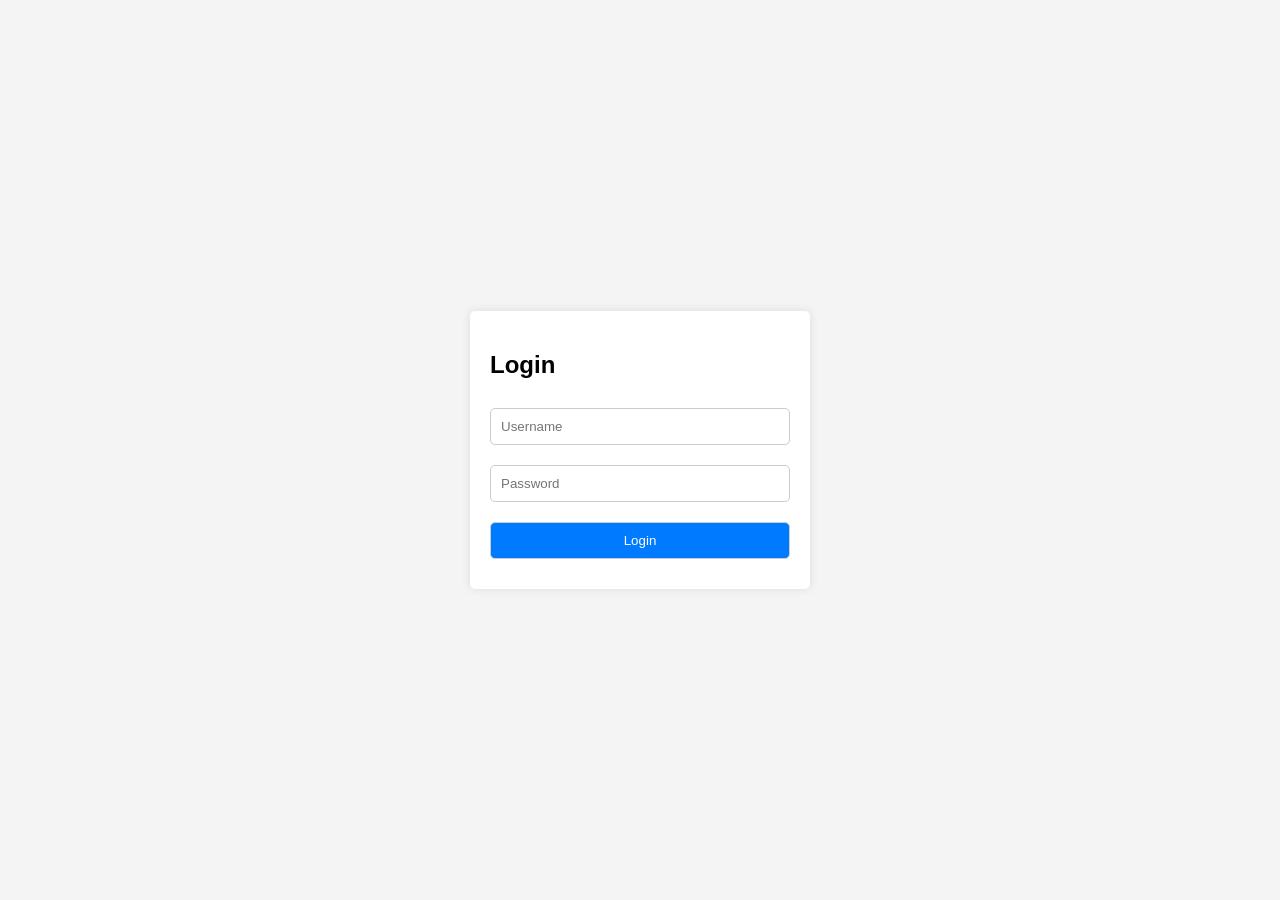
<file: login.html>
<!DOCTYPE html>
<html lang="en">
<head>
    <meta charset="UTF-8">
    <meta name="viewport" content="width=device-width, initial-scale=1.0">
    <title>Login Form</title>
    <link rel="stylesheet" href="css/login.css">
</head>
<body>

<form>
    <h2>Login</h2>
    <input type="text" name="username" placeholder="Username" required>
    <input type="password" name="password" placeholder="Password" required>
    <input type="submit" value="Login">
</form>

</body>
</html>
</file>
<file: css/login.css>
body {
    font-family: Arial, sans-serif;
    margin: 0;
    padding: 0;
    background-color: #f4f4f4;
    display: flex;
    justify-content: center;
    align-items: center;
    height: 100vh;
}
form {
    background-color: #fff;
    padding: 20px;
    border-radius: 5px;
    box-shadow: 0 0 10px rgba(0, 0, 0, 0.1);
    width: 300px;
}
input[type="text"],
input[type="password"],
input[type="submit"] {
    width: 100%;
    padding: 10px;
    margin-top: 10px;
    margin-bottom: 10px;
    border: 1px solid #ccc;
    border-radius: 5px;
    box-sizing: border-box;
}
input[type="submit"] {
    background-color: #007bff;
    color: #fff;
    cursor: pointer;
}
input[type="submit"]:hover {
    background-color: #0056b3;
}
</file>
